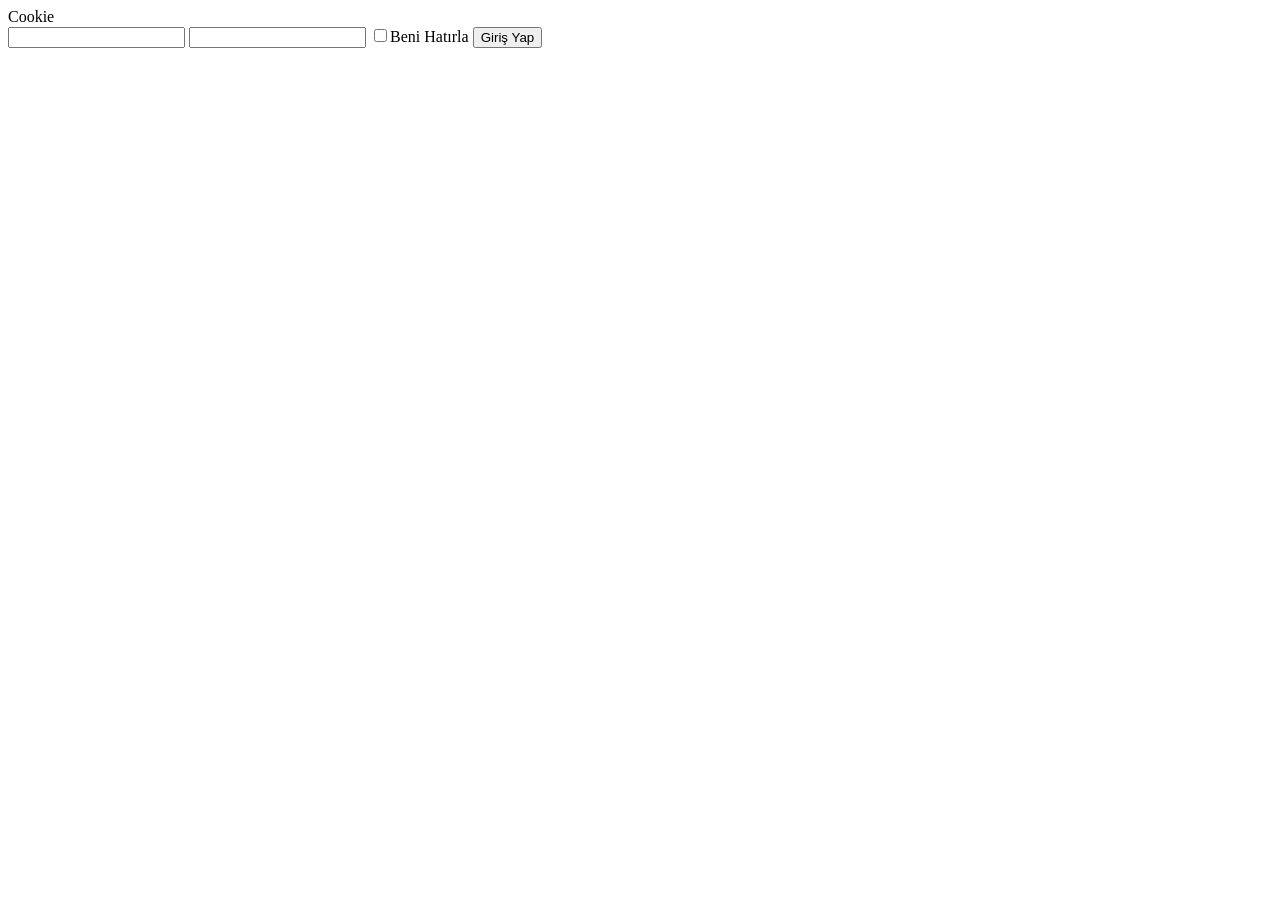
<file: sinav-test-uygulamasi/cookie.html>
﻿<!DOCTYPE html>
<html>
<head>
    <meta charset="utf-8" />
    <title></title>
</head>
<body>
    Cookie
    <div id="login">
        <input type="text" id="k_adi" />
        <input type="text" id="sifre" />

        <input type="checkbox" id="beni_hatirla" /><label for="beni_hatirla">Beni Hatırla</label>
        <input type="button" id="giris_yap" value="Giriş Yap" />
    </div>
    <div id="hosGeldiniz"></div>
    <script src="Scripts/jquery-1.10.2.min.js"></script>
    <script src="Content/jquery.cookie.js"></script>
    <script>
        if ($.cookie("login")) {
            $('#login').hide();
            $('#hosGeldiniz').text($.cookie("login"));
        } else {
            $('#giris_yap').bind('click', function () {
                if ($('#beni_hatirla').prop('checked')) {
                    $.cookie("login", $('#k_adi').val(), {expires:2});
                } else {
                    $.cookie("login", $('#k_adi').val());
                }
            });
        }
    </script>
</body>
</html>
</file>
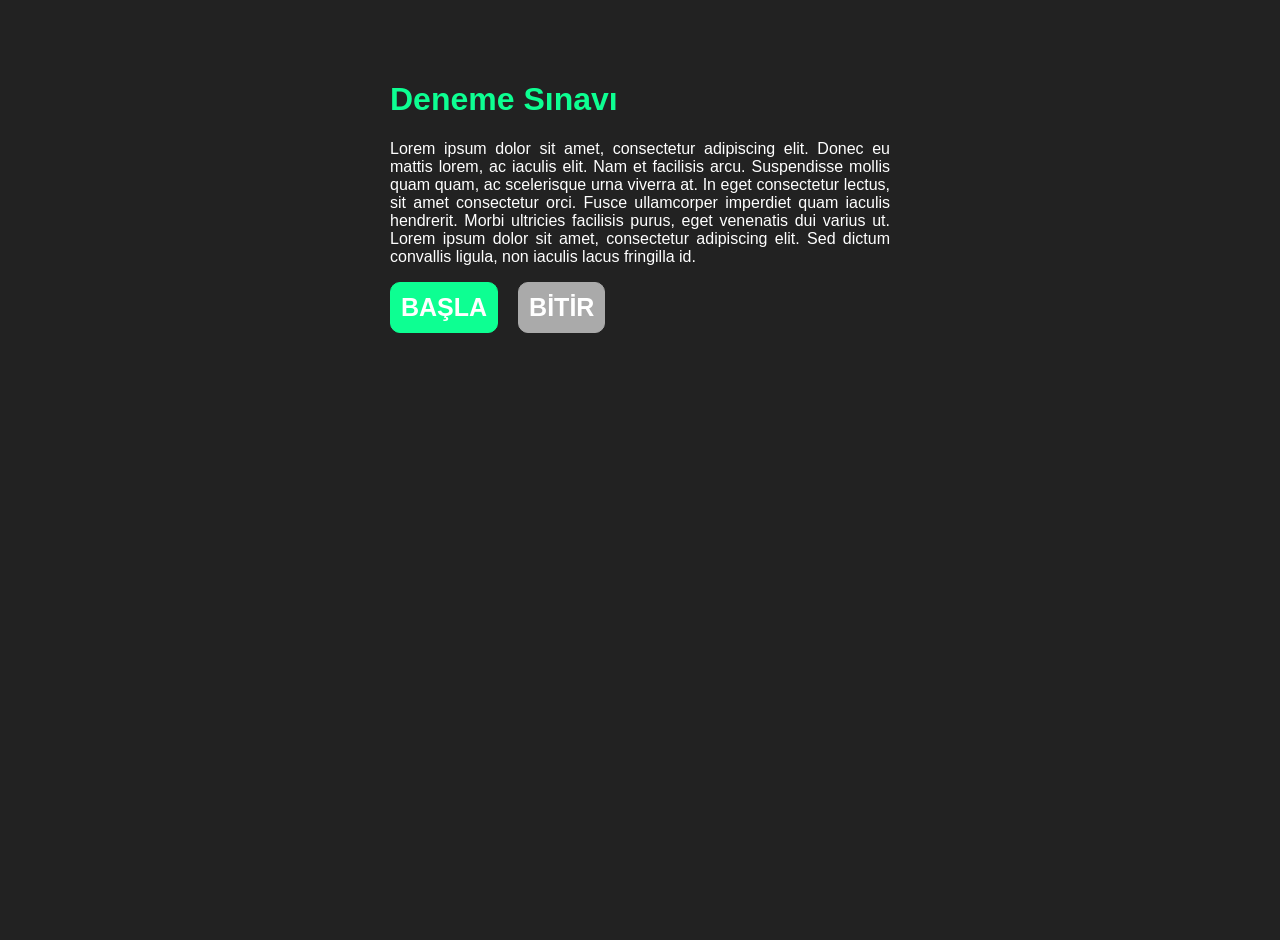
<file: sinav-test-uygulamasi/home.html>
﻿<!DOCTYPE html>
<html>
<head>
    <meta charset="utf-8" />
    <title></title>
    <link href="Content/duzenleme.css" rel="stylesheet" />
</head>
<body>
    <div id="sinav">
        <div id="header">
            <h1 id="baslik"></h1>
            <p id="aciklama"></p>
            <button id="baslat">BAŞLA</button><button id="bitir" disabled="disabled">BİTİR</button><span id="sayac"></span>
</div>
        <ul id="sorular"></ul>
    </div>
    <script src="Scripts/jquery-1.10.2.min.js"></script>
    <script src="Content/jquery.cookie.js"></script>
    <script src="Content/sinav.js"></script>
    <script>
        function sinavSorulariniOlustur() {

            function sorulariOlustur() {
                for (var i = 0; i < sinav.Sorular.length; i++) {
                    var soru = sinav.Sorular[i];
                    var soruLi = $('<li id="' + i + '"></li>');
                    soruLi.append(soru.Metin);

                    soruLi.appendTo('#sorular');
                    var cevapUl = $('<ul></ul>');

                    for (var j = 0; j < soru.Secenekler.length; j++) {
                        $('<li><input value="' + j + '" type="radio" name="soru_' + i + '">' + '<label>' + soru.Secenekler[j] + '</label><div class="check"><div class="inside"></div></div></li>').appendTo(cevapUl);
                    }

                    cevapUl.appendTo(soruLi);
                }
            }
            
            function seceneklereEventBagla() {
                $('label, .check').bind('click', function () {
                    var input = $(this).siblings('input')[0];
                    input.checked = true;
                    //console.log($(this).siblings('input')[0])

                    var kacinciSoru = parseInt($(input).attr("name").split('_')[1]);
                    var kacinciSecenek = parseInt($(input).val());

                    var eskiCevapMetin = $.cookie("cevapla") || "[]";
                    var cevapDizi = JSON.parse(eskiCevapMetin);

                    cevapDizi[kacinciSoru] = kacinciSecenek;
                    $.cookie("cevapla", JSON.stringify(cevapDizi), {expires: 7});


                    //if ($.cookie("cevapla") != undefined) {
                    //    cevapDizisi = JSON.parse($.cookie("cevapla"));
                    //} else {
                    //    cevapDizisi = [];
                    //}


                    //if ($.cookie("cevapla") != undefined) {
                    //    eskiCevapMetin = $.cookie("cevapla");
                    //} else {
                    //    eskiCevapMetin = "[]"
                    //}




                    //sinav.Sorular[kacinciSoru].Cevapla(kacinciSecenek);
                    ////kacinciSoru + '='+kacinciSecenek;
                    //var eskiCevaplar = $.cookie("cevapla") ? $.cookie("cevapla") : '';
                    //if (eskiCevaplar.indexOf('[' + kacinciSoru) <0) {
                    //    $.cookie("cevapla", eskiCevaplar + '[' + kacinciSoru + '=' + kacinciSecenek + ']', {expires:7});
                    //} else {
                    //    var parcalar = $.cookie("cevapla").split('[' + kacinciSoru + '=');
                    //    var sonuc = parcalar[0] + '[' + kacinciSoru + '=' + kacinciSecenek + ']' + parcalar[1].substring(parcalar[1].indexOf(']') + 1);
                    //    $.cookie("cevapla", sonuc, { expires: 7 });
                    //}
                });
            }

            sorulariOlustur();
            seceneklereEventBagla();
        }

        function Sayac(saniye) {
            var toplamSaniye = saniye;
            var interval;
            _this = this;
            _this.YazilacakYer = '';
            _this.KalanSure = function () {
                return toplamSaniye;
            }
            _this.BasladigindaCalis = function () { };
            _this.BittigindeCalis = function () { };
            _this.ZamanDegistigindeCalis = function () { };
            _this.Basla = function () {
                _this.BasladigindaCalis();
                interval = setInterval(function () {
                    toplamSaniye--;
                    

                    var saat = Math.floor(toplamSaniye / 3600);
                    var dakika = Math.floor((toplamSaniye % 3600) / 60);
                    var saniye = Math.floor((toplamSaniye % 3600) % 60)

                     $(_this.YazilacakYer).text(normalize(saat) + ':' + normalize(dakika) + ':' + normalize(saniye));

                     _this.ZamanDegistigindeCalis();

                    if (toplamSaniye < 1) {
                        _this.Bitir();
                        _this.BittigindeCalis();
                    }

                }, 100);
            }

            _this.Bitir = function () {
                clearInterval(interval);
            }

            function normalize(deger) {
                return deger < 10 ? "0" + deger : deger;
            }
        }

        //var sinavSuresi = ($.cookie("sinavDevamEdiyorMu") === "true") ? parseInt($.cookie("kalanSure")): sinav.Sure * 60;
        var sayac;

        function sayaciBaslat() {
            $('#sayac').text(sinav.Sure + ':00');
            sayac = new Sayac(sinavSuresi);
            sayac.YazilacakYer = '#sayac';
            sayac.BasladigindaCalis = function () {
                sinavSorulariniOlustur();
            }
            sayac.BittigindeCalis = sinaviBitir;
            sayac.ZamanDegistigindeCalis = function () {
                $.cookie("kalanSure", sayac.KalanSure(), { expires: 10 });
            }
            sayac.Basla();
        }

        $('#baslik').text(sinav.Baslik);
        $('#aciklama').text(sinav.Aciklama);

        $('#baslat').bind('click', function () {
            sinavSorulariniOlustur();
            sayaciBaslat();
            $(this).attr("disabled", "disabled");
            $('#bitir').removeAttr("disabled");
            sinavDevamEdiyorMu = true;
            $.cookie("sinavDevamEdiyorMu", "true", { expires: 10 });
        });

        $('#bitir').bind('click', function () {
            sinavDevamEdiyorMu = false;
            sinaviBitir();
        });

        function kayitliCevaplariGetir() {
            var c = $.cookie("cevapla") || "[]";
            //var cevapDizi = c.substring(1, c.length - 1).split("][");
            var cevapDizi = JSON.parse(c);


            for (var i = 0; i < cevapDizi.length; i++) {
                if (cevapDizi[i] === undefined || cevapDizi[i] === null) {
                    continue;
                }

                $('input[name="soru_' + i + '"][value="' + cevapDizi[i] + '"]').prop('checked', true);
                //var cevapBirimleri = cevapDizi[i].split(      "=");
                //$('input[name="soru_' + cevapBirimleri[0] + '"][value="' + cevapBirimleri[1] + '"]').prop('checked', true);
            }
        }

        function sinaviBitir() {
            $.cookie("sinavDevamEdiyorMu", "false", { expires: 10 });

            if (sayac) {
                sayac.Bitir();
            }

            $('label, .check').unbind('click');
            $('#bitir').attr("disabled", "disabled");

            $.cookie("sinav", JSON.stringify(sinav));
        }

        if ($.cookie("sinavDevamEdiyorMu") === undefined) {
            sinavSuresi = sinav.Sure * 60;
            $('#baslat').removeAttr('disabled');
            $('#bitir').attr("disabled","disabled");
        } else {

            
            kayitliCevaplariGetir();

            if ($.cookie("sinavDevamEdiyorMu") === "true") {
                sinavSuresi = parseInt($.cookie("kalanSure"));
                $('#baslat').attr('disabled', 'disabled');
                $('#bitir').removeAttr("disabled");
                sayaciBaslat();
            } else {
                $('#baslat').attr('disabled', 'disabled');
                $('#bitir').attr("disabled", "disabled");

                sinaviBitir();
            }
        }


    </script>
</body>
</html>
</file>
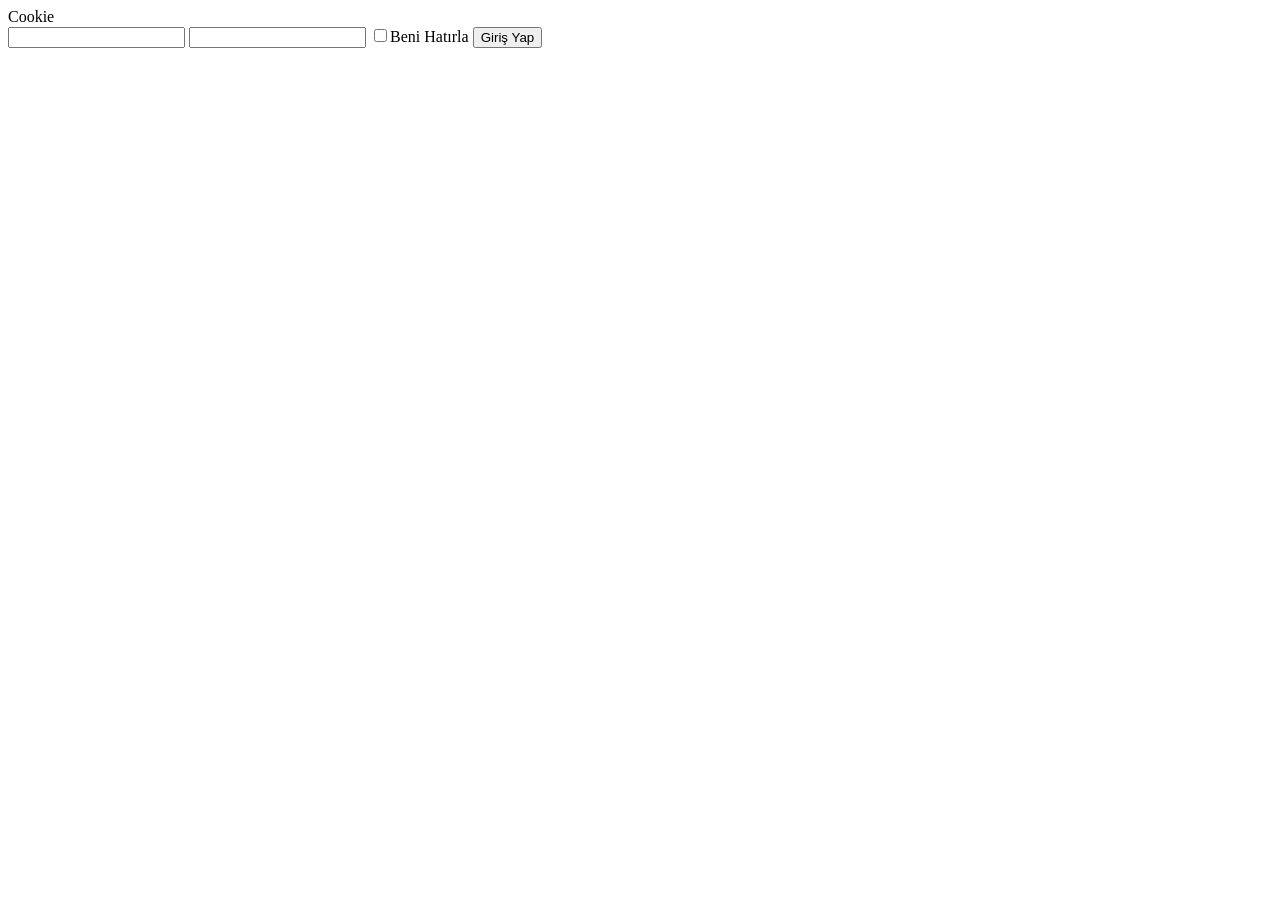
<file: sinav-test-uygulamasi/sayfa.html>
﻿<!DOCTYPE html>
<html>
<head>
    <meta charset="utf-8" />
    <title></title>
</head>
<body>
    Sayfa
    <div id="merhaba"></div>
    <script src="Scripts/jquery-1.10.2.min.js"></script>
    <script src="Content/jquery.cookie.js"></script>
    <script>
        if (!$.cookie("login")) {
            window.location.href = 'cookie.html';
        } 

        $('#merhaba').text($.cookie('login'));
    </script>
</body>
</html>
</file>
<file: sinav-test-uygulamasi/Content/duzenleme.css>
﻿body, html {
    height: 100%;
    background: #222222;
    font-family: 'Lato', sans-serif;
}

#sinav {
    display: block;
    position: relative;
    margin: 40px auto;
    height: auto;
    width: 500px;
    padding: 20px;
}

ul li ul li label {
    position: relative;
    font-weight: 300;
    cursor: pointer;
    font-size: 1.35em;
    margin-left: 40px;
    bottom: 0;
    /*padding: 25px 25px 25px 80px;
  
    height: 30px;*/
    z-index: 9;
    -webkit-transition: all 0.25s linear;
}

ul li {
    color: #808080;
    margin-bottom: 10px;
}

    ul li ul li {
        color: #AAAAAA;
        display: block;
        position: relative;
        float: left;
        width: 100%;
        height: 40px;
        border-bottom: 1px solid #333;
    }

#sinav li {
    list-style: none;
    overflow: auto;
}

ul li ul li:hover label {
    color: #FFFFFF;
}

ul li ul li input[type=radio] {
    position: absolute;
    visibility: hidden;
}

ul li ul li .check {
    display: inline-block;
    position: absolute;
    border: 5px solid #AAAAAA;
    border-radius: 100%;
    height: 15px;
    width: 15px;
    top: 0;
    left: 0;
    z-index: 5;
    transition: border .25s linear;
    -webkit-transition: border .25s linear;
}

ul li ul li:hover .check {
    border: 5px solid #FFFFFF;
}

ul li ul li .check::before {
    display: block;
    position: absolute;
    content: '';
    border-radius: 100%;
    height: 15px;
    width: 15px;
    top: 0px;
    left: 0px;
    margin: auto;
    transition: background 0.25s linear;
    -webkit-transition: background 0.25s linear;
}

input[type=radio]:checked ~ .check {
    border: 5px solid #0DFF92;
}

    input[type=radio]:checked ~ .check::before {
        background: #0DFF92;
    }

input[type=radio]:checked ~ label {
    color: #0DFF92;
}

h1 {
    color: #0DFF92;
}

p {
    color: #ffffff;
    text-align: justify;
}

#baslat {
    background: #0DFF92;
    border: 1px solid #0DFF92;
    border-radius: 10px;
    font-size: 25px;
    font-weight: bold;
    color: white;
    padding: 10px;
    margin-right: 20px;
}

#bitir {
    background: #821313;
    border: 1px solid #821313;
    border-radius: 10px;
    font-size: 25px;
    font-weight: bold;
    color: white;
    padding: 10px;
    margin-right: 20px;
}

    #baslat[disabled="disabled"], #bitir[disabled="disabled"] {
        background: #AAAAAA;
        border-color: #AAAAAA;
    }

#sayac {
    font-size: 20px;
    color: #ffffff;
}
</file>
